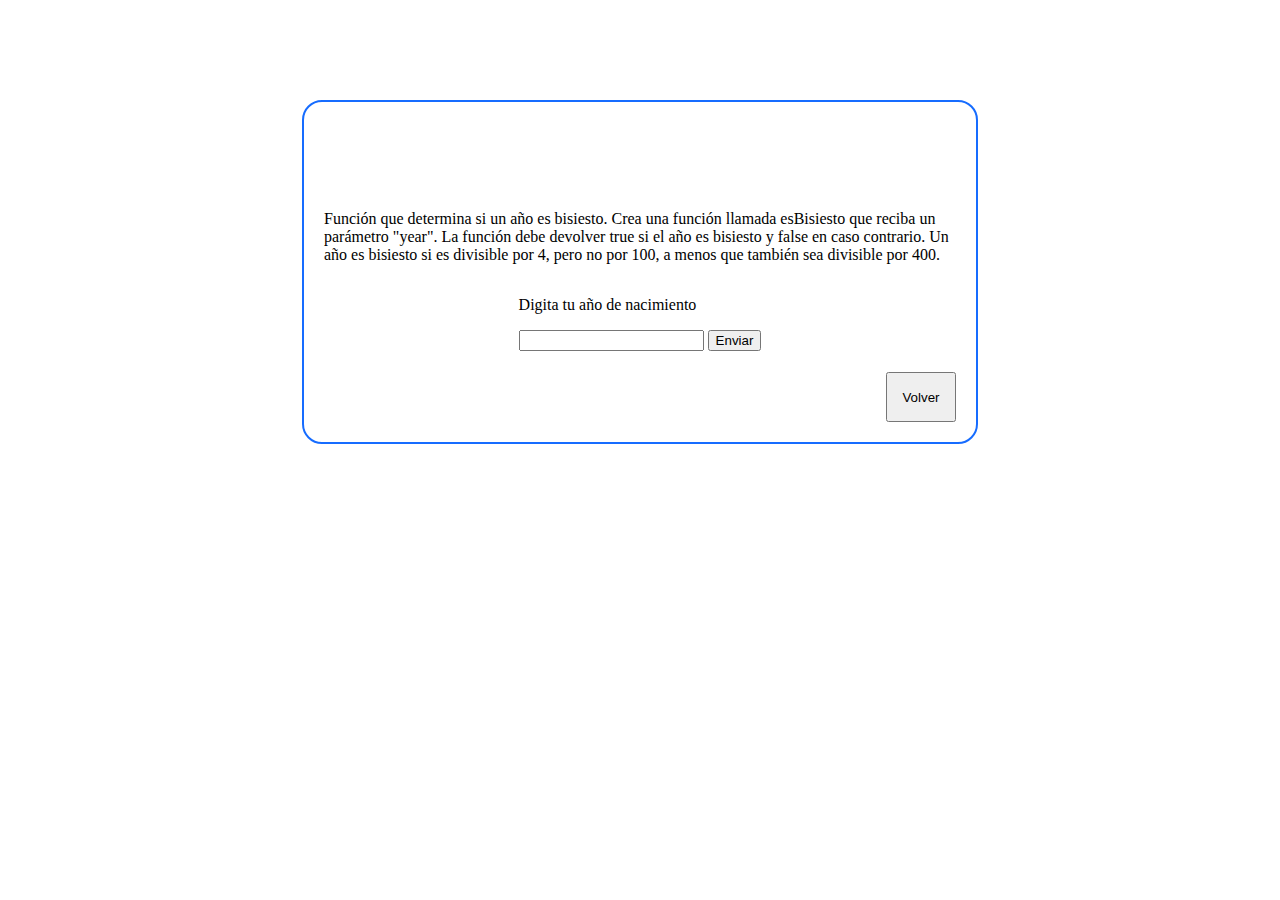
<file: 1_year_bisiesto/index.html>
<!DOCTYPE html>
<html lang="en">
  <head>
    <meta charset="UTF-8" />
    <meta name="viewport" content="width=device-width, initial-scale=1.0" />
    <title>Año bisiesto</title>
    <link rel="stylesheet" href="./styles.css" />
  </head>
  <body>
    <div class="content">
      <p>
        Función que determina si un año es bisiesto. Crea una función llamada
        esBisiesto que reciba un parámetro "year". La función debe devolver true
        si el año es bisiesto y false en caso contrario. Un año es bisiesto si
        es divisible por 4, pero no por 100, a menos que también sea divisible
        por 400.
      </p>

      <div class="year">
        <p>Digita tu año de nacimiento</p>
        <input type="number" id="year" />
        <button onclick="esBisiesto()">Enviar</button>
      </div>

      <button class="back" onclick="window.location.href='../index.html'">
        Volver
      </button>
    </div>

    <script src="./index.js"></script>
  </body>
</html>
</file>
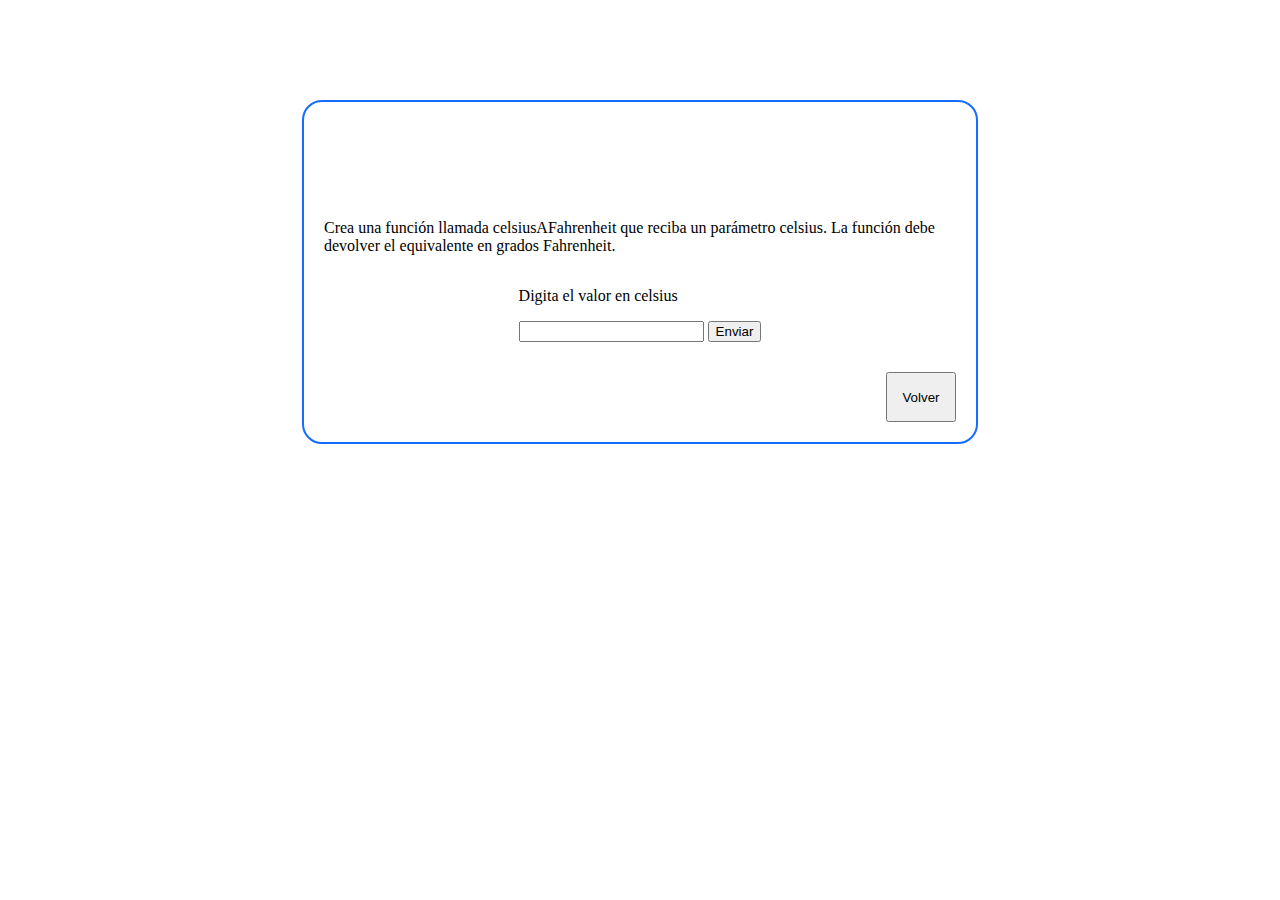
<file: 2_celsius/index.html>
<!DOCTYPE html>
<html lang="en">
  <head>
    <meta charset="UTF-8" />
    <meta name="viewport" content="width=device-width, initial-scale=1.0" />
    <title>Año bisiesto</title>
    <link rel="stylesheet" href="./styles.css" />
  </head>
  <body>
    <div class="content">
      <p>
        Crea una función llamada celsiusAFahrenheit que reciba un parámetro
        celsius. La función debe devolver el equivalente en grados Fahrenheit.
      </p>

      <div class="year">
        <p>Digita el valor en celsius</p>
        <input type="number" id="grados" />
        <button onclick="celsiusAFahrenheit()">Enviar</button>
      </div>

      <button class="back" onclick="window.location.href='../index.html'">
        Volver
      </button>
    </div>

    <script src="./index.js"></script>
  </body>
</html>
</file>
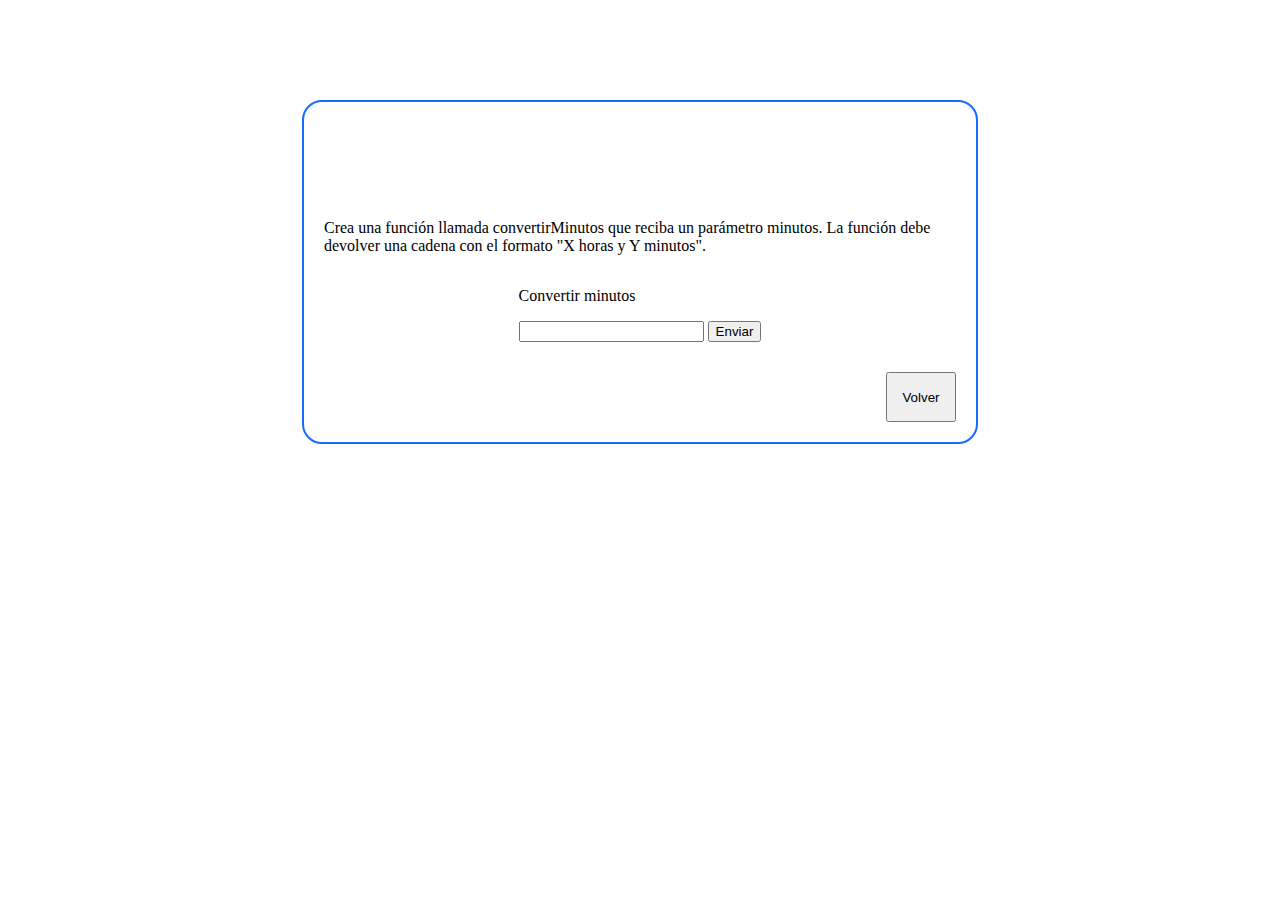
<file: 4_cantidad_minutos/index.html>
<!DOCTYPE html>
<html lang="en">
  <head>
    <meta charset="UTF-8" />
    <meta name="viewport" content="width=device-width, initial-scale=1.0" />
    <title>Cantidad de minutos</title>
    <link rel="stylesheet" href="./styles.css" />
  </head>
  <body>
    <div class="content">
      <p>
        Crea una función llamada convertirMinutos que reciba un parámetro
        minutos. La función debe devolver una cadena con el formato "X horas y Y
        minutos".
      </p>

      <div class="year">
        <p>Convertir minutos</p>
        <input type="number" id="minutos" />
        <button onclick="convertirMinutos()">Enviar</button>
      </div>

      <button class="back" onclick="window.location.href='../index.html'">
        Volver
      </button>
    </div>

    <script src="./index.js"></script>
  </body>
</html>
</file>
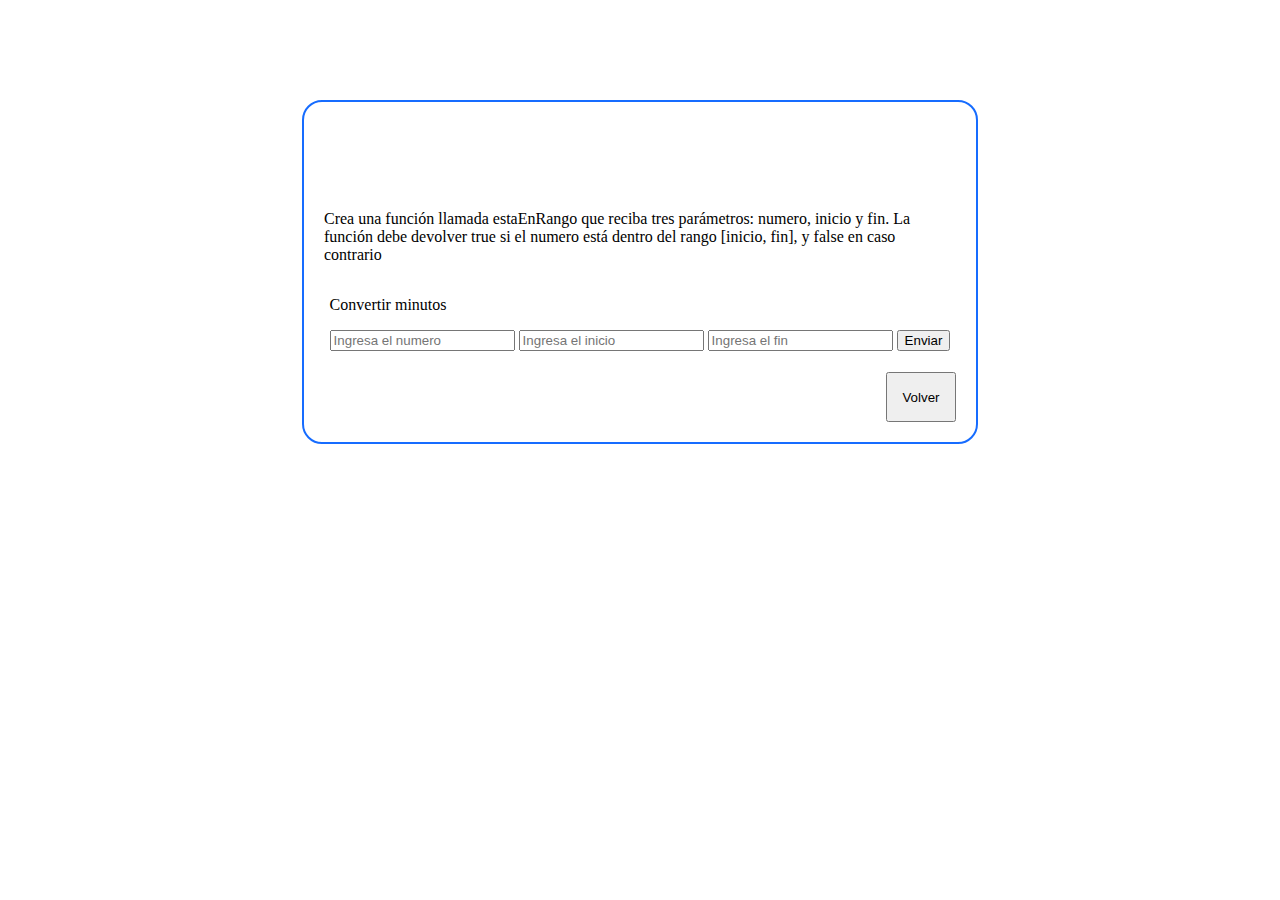
<file: 5_rango/index.html>
<!DOCTYPE html>
<html lang="en">
  <head>
    <meta charset="UTF-8" />
    <meta name="viewport" content="width=device-width, initial-scale=1.0" />
    <title>Rango</title>
    <link rel="stylesheet" href="./styles.css" />
  </head>
  <body>
    <div class="content">
      <p>
        Crea una función llamada estaEnRango que reciba tres parámetros: numero,
        inicio y fin. La función debe devolver true si el numero está dentro del
        rango [inicio, fin], y false en caso contrario
      </p>

      <div class="year">
        <p>Convertir minutos</p>
        <form action="">
          <input type="number" id="numero" placeholder="Ingresa el numero" />
          <input type="number" id="inicio" placeholder="Ingresa el inicio" />
          <input type="number" id="fin" placeholder="Ingresa el fin" />

          <button onclick="estaEnRango()">Enviar</button>
        </form>
      </div>

      <button class="back" onclick="window.location.href='../index.html'">
        Volver
      </button>
    </div>

    <script src="./index.js"></script>
  </body>
</html>
</file>
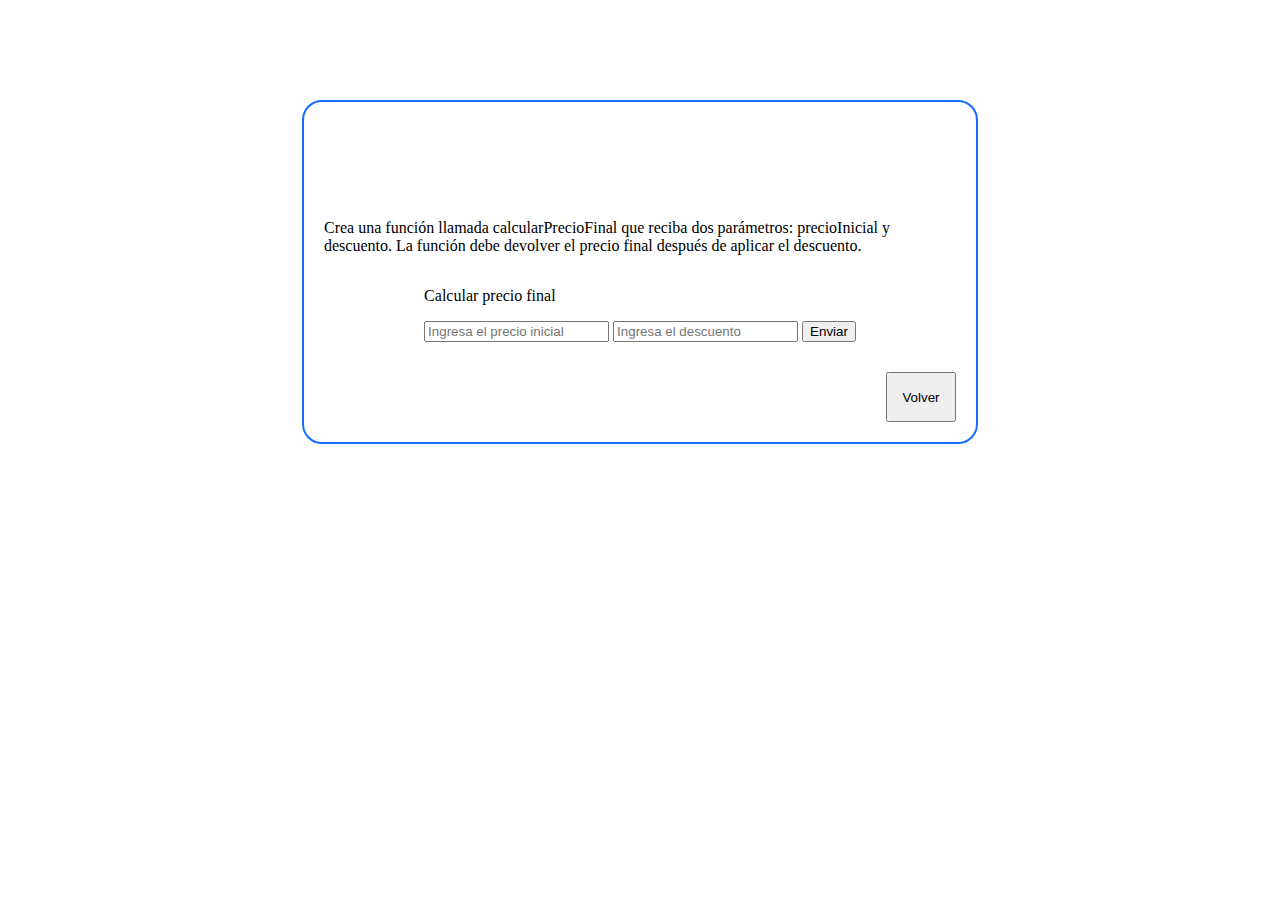
<file: 6_precio_final/index.html>
<!DOCTYPE html>
<html lang="en">
  <head>
    <meta charset="UTF-8" />
    <meta name="viewport" content="width=device-width, initial-scale=1.0" />
    <title>Precio final</title>
    <link rel="stylesheet" href="./styles.css" />
  </head>
  <body>
    <div class="content">
      <p>
        Crea una función llamada calcularPrecioFinal que reciba dos parámetros:
        precioInicial y descuento. La función debe devolver el precio final
        después de aplicar el descuento.
      </p>

      <div class="year">
        <p>Calcular precio final</p>
        <form action="">
          <input
            type="number"
            id="precioInicial"
            placeholder="Ingresa el precio inicial"
          />
          <input
            type="number"
            id="descuento"
            placeholder="Ingresa el descuento"
          />

          <button onclick="calcularPrecioFinal()">Enviar</button>
        </form>
      </div>

      <button class="back" onclick="window.location.href='../index.html'">
        Volver
      </button>
    </div>

    <script src="./index.js"></script>
  </body>
</html>
</file>
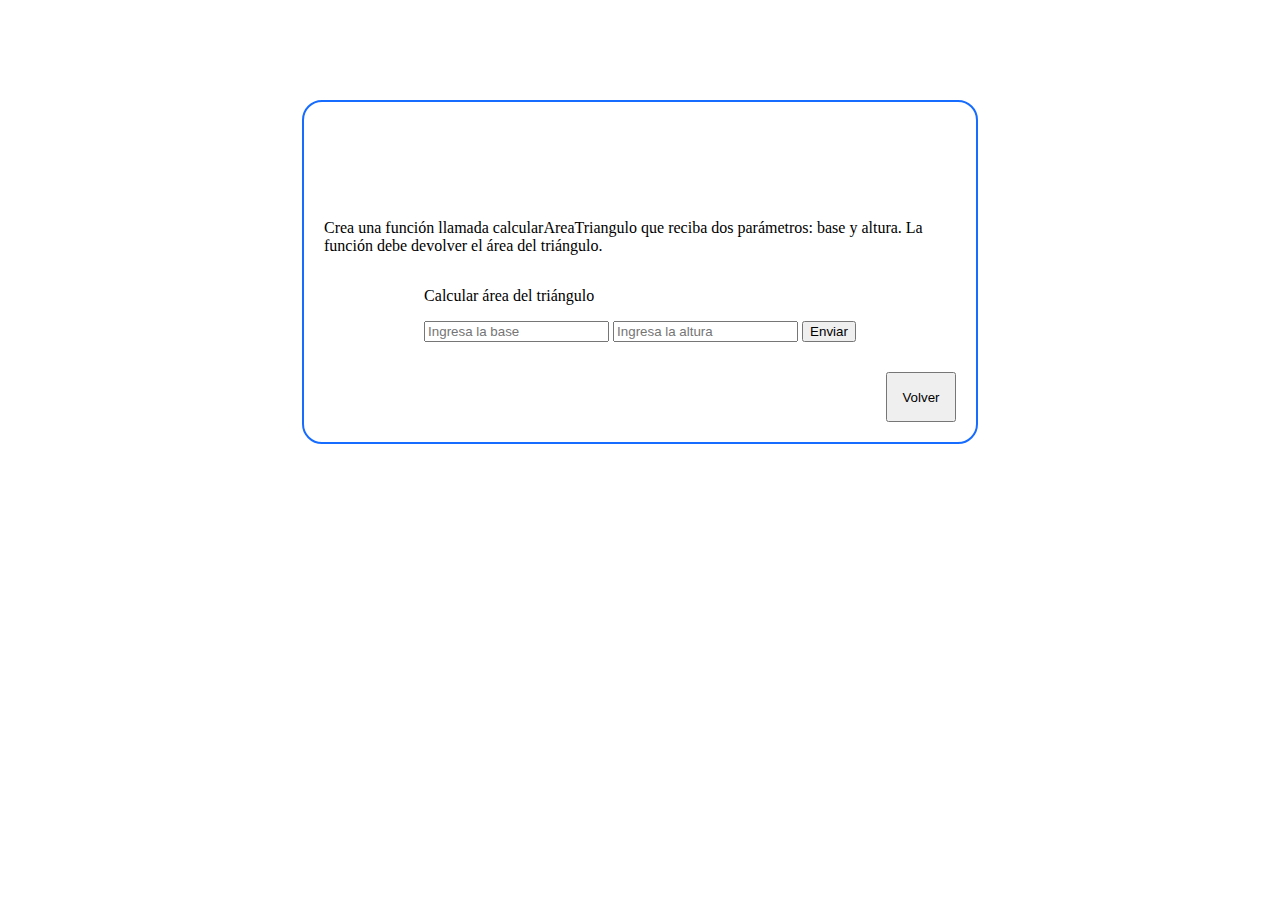
<file: 8_area_triangulo/index.html>
<!DOCTYPE html>
<html lang="en">
  <head>
    <meta charset="UTF-8" />
    <meta name="viewport" content="width=device-width, initial-scale=1.0" />
    <title>Calcular área del triángulo</title>
    <link rel="stylesheet" href="./styles.css" />
  </head>
  <body>
    <div class="content">
      <p>
        Crea una función llamada calcularAreaTriangulo que reciba dos
        parámetros: base y altura. La función debe devolver el área del
        triángulo.
      </p>

      <div class="year">
        <p>Calcular área del triángulo</p>
        <form action="">
          <input type="number" id="base" placeholder="Ingresa la base" />
          <input type="number" id="altura" placeholder="Ingresa la altura" />

          <button onclick="calcularAreaTriangulo()">Enviar</button>
        </form>
      </div>

      <button class="back" onclick="window.location.href='../index.html'">
        Volver
      </button>
    </div>

    <script src="./index.js"></script>
  </body>
</html>
</file>
<file: 1_year_bisiesto/styles.css>
.content {
    position: relative;

    display: flex;
    align-items: center;
    justify-content: center;
    flex-direction: column;

    margin: 100px auto 0;
    padding: 20px;

    width: 50%;
    height: 300px;

    border: 2px solid #166cff;
    border-radius: 20px;
}

.back {
    position: absolute;

    width: 70px;
    height: 50px;

    bottom: 20px;
    right: 20px;

    transition: .3s ease-out all;

    &:hover {
        transition: .3s ease-out all;

        cursor: pointer;

        border: 1px solid #000;
        border-radius: 50%;

    }

}
</file>
<file: 2_celsius/styles.css>
.content {
    position: relative;

    display: flex;
    align-items: center;
    justify-content: center;
    flex-direction: column;

    margin: 100px auto 0;
    padding: 20px;

    width: 50%;
    height: 300px;

    border: 2px solid #166cff;
    border-radius: 20px;
}

.back {
    position: absolute;

    width: 70px;
    height: 50px;

    bottom: 20px;
    right: 20px;

    transition: .3s ease-out all;

    &:hover {
        transition: .3s ease-out all;

        cursor: pointer;

        border: 1px solid #000;
        border-radius: 50%;

    }

}
</file>
<file: 4_cantidad_minutos/styles.css>
.content {
    position: relative;

    display: flex;
    align-items: center;
    justify-content: center;
    flex-direction: column;

    margin: 100px auto 0;
    padding: 20px;

    width: 50%;
    height: 300px;

    border: 2px solid #166cff;
    border-radius: 20px;
}

.back {
    position: absolute;

    width: 70px;
    height: 50px;

    bottom: 20px;
    right: 20px;

    transition: .3s ease-out all;

    &:hover {
        transition: .3s ease-out all;

        cursor: pointer;

        border: 1px solid #000;
        border-radius: 50%;

    }

}
</file>
<file: 5_rango/styles.css>
.content {
    position: relative;

    display: flex;
    align-items: center;
    justify-content: center;
    flex-direction: column;

    margin: 100px auto 0;
    padding: 20px;

    width: 50%;
    height: 300px;

    border: 2px solid #166cff;
    border-radius: 20px;
}

.back {
    position: absolute;

    width: 70px;
    height: 50px;

    bottom: 20px;
    right: 20px;

    transition: .3s ease-out all;

    &:hover {
        transition: .3s ease-out all;

        cursor: pointer;

        border: 1px solid #000;
        border-radius: 50%;

    }

}
</file>
<file: 6_precio_final/styles.css>
.content {
    position: relative;

    display: flex;
    align-items: center;
    justify-content: center;
    flex-direction: column;

    margin: 100px auto 0;
    padding: 20px;

    width: 50%;
    height: 300px;

    border: 2px solid #166cff;
    border-radius: 20px;
}

.back {
    position: absolute;

    width: 70px;
    height: 50px;

    bottom: 20px;
    right: 20px;

    transition: .3s ease-out all;

    &:hover {
        transition: .3s ease-out all;

        cursor: pointer;

        border: 1px solid #000;
        border-radius: 50%;

    }

}
</file>
<file: 8_area_triangulo/styles.css>
.content {
    position: relative;

    display: flex;
    align-items: center;
    justify-content: center;
    flex-direction: column;

    margin: 100px auto 0;
    padding: 20px;

    width: 50%;
    height: 300px;

    border: 2px solid #166cff;
    border-radius: 20px;
}

.back {
    position: absolute;

    width: 70px;
    height: 50px;

    bottom: 20px;
    right: 20px;

    transition: .3s ease-out all;

    &:hover {
        transition: .3s ease-out all;

        cursor: pointer;

        border: 1px solid #000;
        border-radius: 50%;

    }

}
</file>
